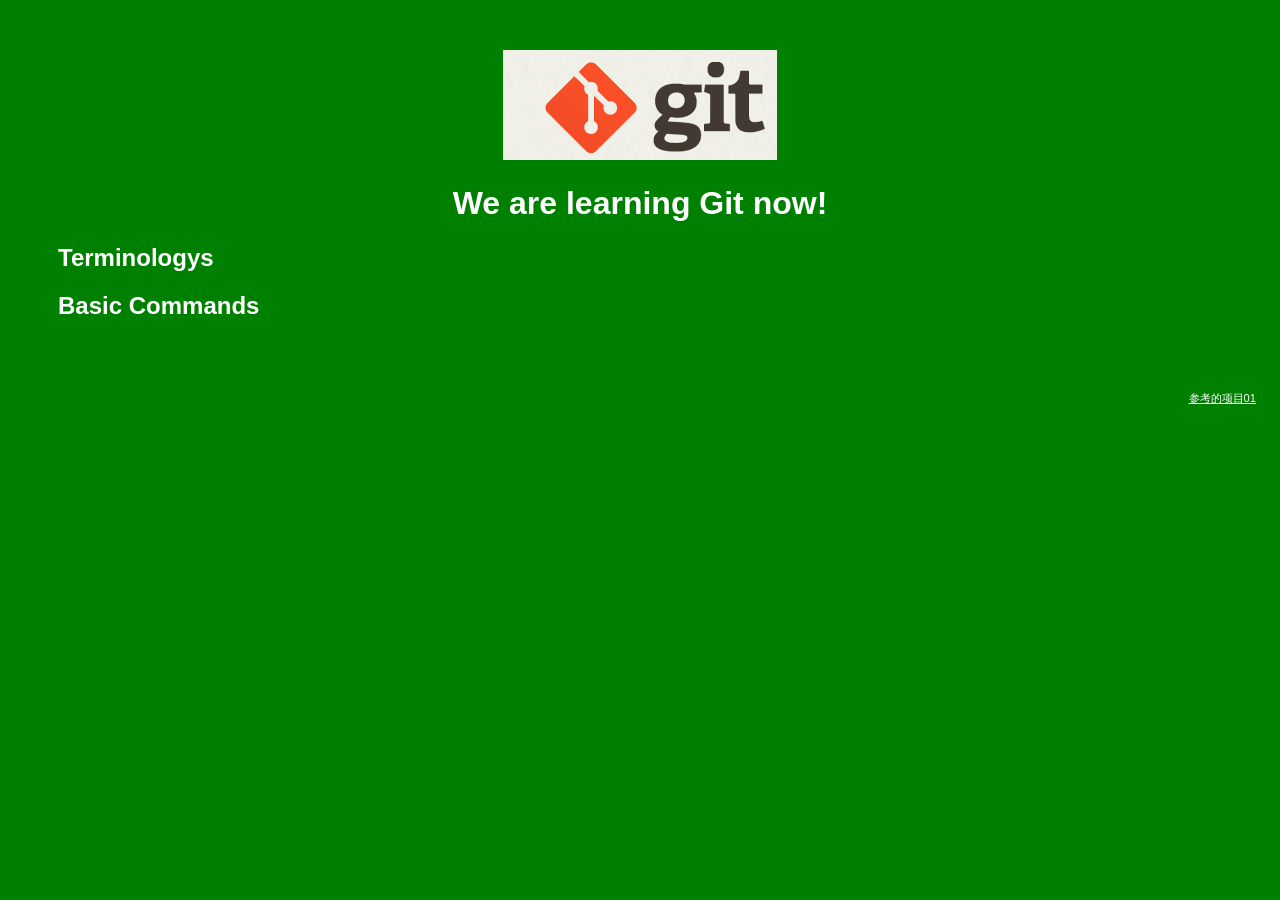
<file: index.htm>
<!DOCTYPE html>
<html>
<head>
    <title>Git Demo</title>
    <link rel="stylesheet" type="text/css" href="styles/style.css">
</head>
<body>
    <header>
        <img id="header-img" src="images/git-logo.png">
        <h1 id='header-words'>We are learning Git now!</h1> 
    </header>

    <section>
        <div class="accordion"><h1>Terminologys</h1></div>
            <div class="panel">
                <ol>
                    <li>non-fast-forward</li>
                    <li></li>
                    <li></li>
                    <li></li>
                    <li></li>
                    <li></li>
                    <li></li>
                    <li></li>
                    <li></li>
                    <li></li>
                </ol>     
            </div>
        <div class="accordion"><h1>Basic Commands</h1></div>
            <div class="panel">
                <ol>
                    <li>config</li>
                    <li>add</li>
                    <li>commit</li>
                    <li>mv</li>
                    <li>rm</li>
                    <li>stash</li>
                    <li>log</li>
                    <li></li>
                    <li></li>
                    <li></li>
                    <li></li>
                    <li></li>
                </ol>
            </div>
        </div>
    </section>
    
    <footer>
        <p>
            <a href="https://github.com/TTN-js/unforGITtable">参考的项目01</a>
        </p>
    </footer> 
    <script src="js/script.js"></script> 
</body>
</html>
</file>
<file: styles/style.css>
body{
  background-color: green;
  font-family: 'Monaco', sans-serif;
  color: white;
}

body a{
  color: white;
}

header{
  text-align: center;
  margin-top: 50px;
}

h3{
  color: red;
}

header-img{
  width: 400px;
}

header-words{
  line-height: 10px;
  font-size: 50px;
  font-family: 'Monaco', sans-serif;
  margin-bottom: 75px;
}

section{
  padding: 0 50px 0px 50px;
  text-align: left;
}

div.accordion {
  cursor: pointer;
  border: none;
  outline: none;
}

div.accordion.active, div.accordion:hover {
  background-color: white;
  color: #1D2031;
}

div.panel {
  padding: 0 18px 0 0;
  display: none;
}

footer{
  right: 0;
  bottom: 0;
  position: relative;
  padding: 10px 1rem 10px 0;
  margin-top: 50px;
  font-size: 0.7em;
  text-align: right;
}

footer p{
  margin-bottom: 0;
}
</file>
